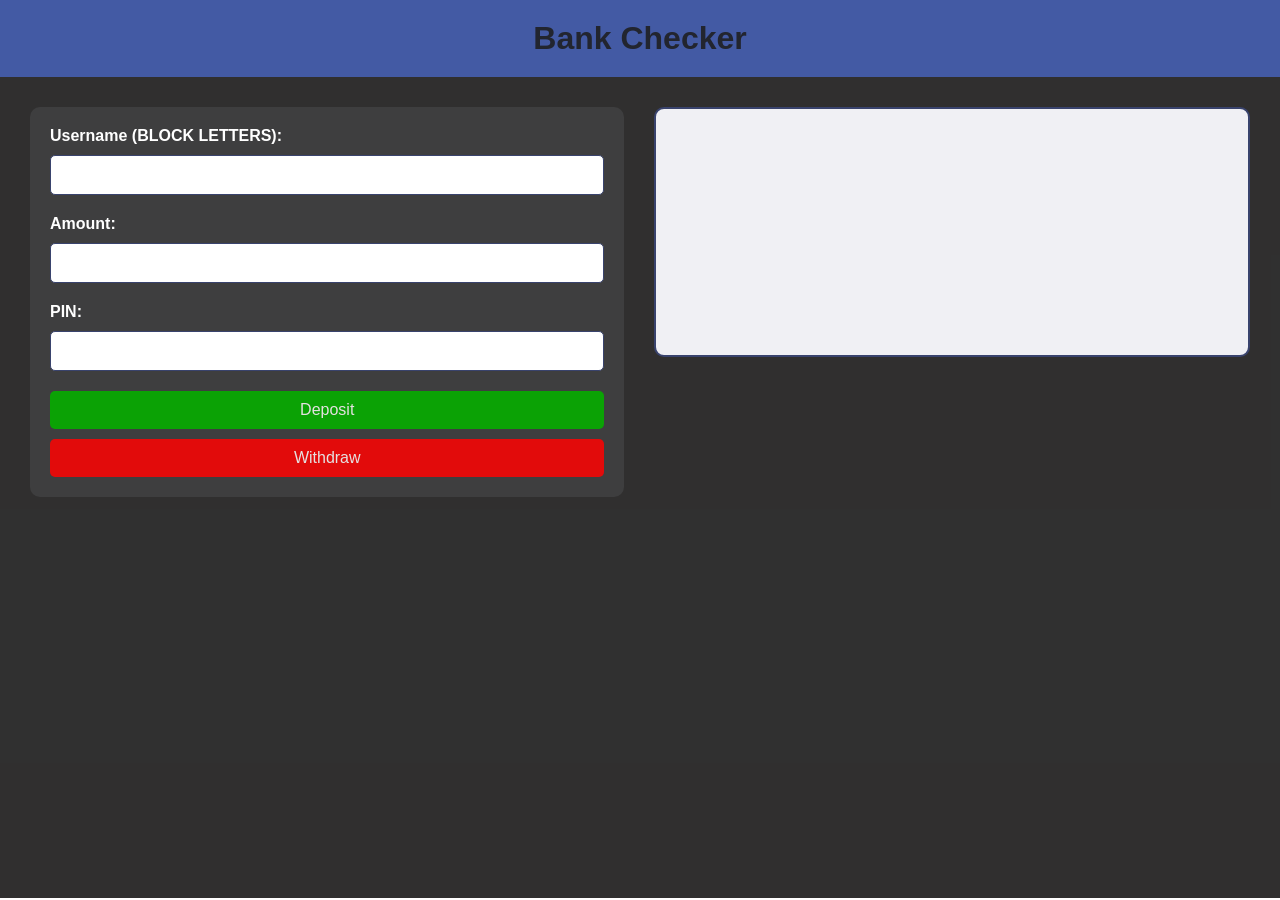
<file: Bank_Check/index.html>
<!DOCTYPE html>
<html>
  <head>
    <meta charset="UTF-8" />
    <meta name="viewport" content="width=device-width, initial-scale=1.0" />
    <link
      href="style.css"
      rel="stylesheet"
    />
    <title>Bank Checker</title>
  </head>
  <body>
    <header>
      <h1>Bank Checker</h1>
    </header>
    <main class="container">
      <!-- I will create 2 sections here -->
       <section class="userForm">
        <!-- Here I will create a form in which I will take username, amount, pin and two buttons (Deposit and Withdraw) -->
         <form>
          <label for="username">Username (BLOCK LETTERS):</label>
          <input type="text" id="username" name="username" required />
          <label for="amount">Amount:</label>
          <input type="number" id="amount" name="amount" required />
          <label for="pin">PIN:</label>
          <input type="password" id="pin" name="pin" required />
          <button type="button" id="depositBtn">Deposit</button>
          <button type="button" id="withdrawBtn">Withdraw</button>
         </form>
       </section>
       <section class="result">
        <!-- Here I will create a div in which I will show the result of the transaction -->
         <p id="usernameResult"></p>
         <p id="amountResult"></p>
         <p id="transactionMessage"></p>
       </section>
    </main>
    <script src="script.js"></script>
  </body>
</html>
</file>
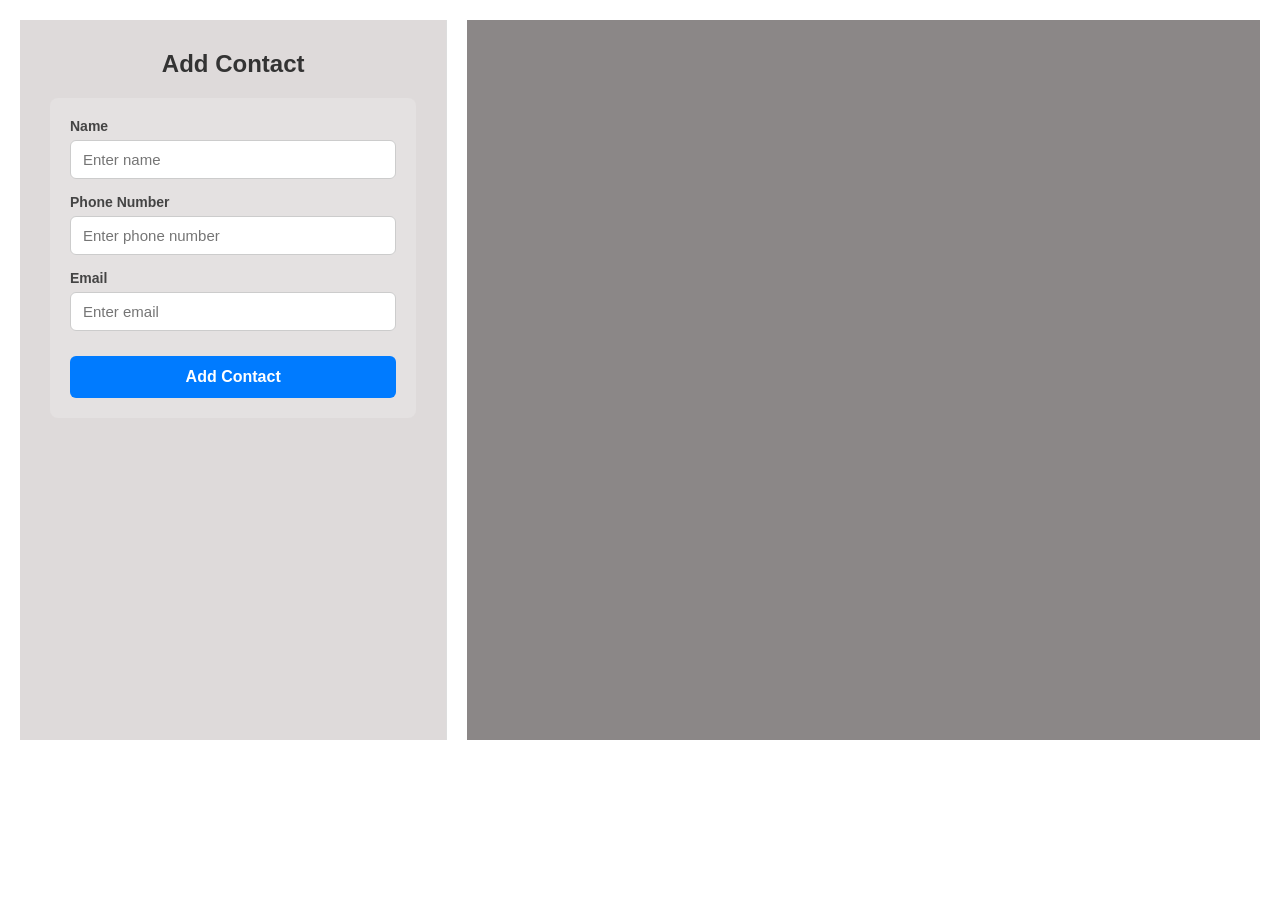
<file: Contact_Card_Generator/index.html>
<!doctype html>
<html>
  <head>
    <meta charset="UTF-8" />
    <meta name="viewport" content="width=device-width, initial-scale=1.0" />
    <link href="style.css" rel="stylesheet" />
    <title>Contact Card Generator</title>
  </head>
  <body>
    <div class="container">
      <!-- LEFT: Form -->
      <div class="form-section">
        <h2>Add Contact</h2>
        <form class="form">
          <div class="form-group">
            <label for="name">Name</label>
            <input type="text" id="name" name="name" placeholder="Enter name" />
          </div>

          <div class="form-group">
            <label for="phone">Phone Number</label>
            <input
              type="tel"
              id="phone"
              name="phone"
              placeholder="Enter phone number"
            />
          </div>

          <div class="form-group">
            <label for="email">Email</label>
            <input
              type="email"
              id="email"
              name="email"
              placeholder="Enter email"
            />
          </div>

          <button type="submit" id="addContactBtn">Add Contact</button>
        </form>
      </div>

      <!-- RIGHT: Contact Cards -->
      <div class="cards-container" id="cardsContainer">
        <!-- Cards will be dynamically inserted here via JavaScript -->
      </div>
    </div>
    <script src="script.js"></script>
  </body>
</html>
</file>
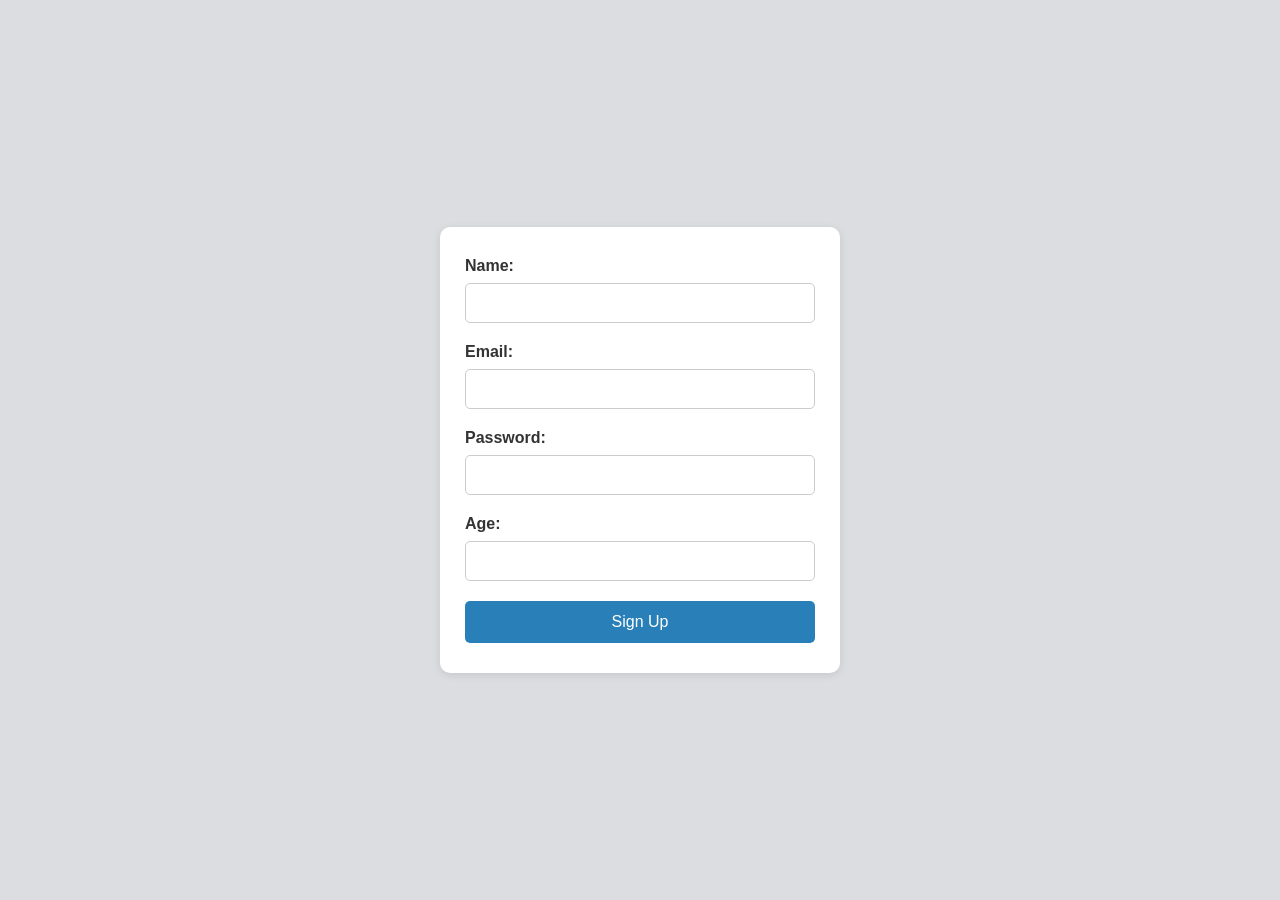
<file: Form_Validator/index.html>
<!DOCTYPE html>
<html>
  <head>
    <meta charset="UTF-8" />
    <meta name="viewport" content="width=device-width, initial-scale=1.0" />
    <link
      href="style.css"
      rel="stylesheet"
    />
    <title>Form Validator</title>
  </head>
  <body>
    <!-- Goal: a signup form (name, email, password, age) -->
    <form id="signupForm">
      <label for="name">Name:</label>
      <input type="text" id="name" name="name" required />
      <br />

      <label for="email">Email:</label>
      <input type="email" id="email" name="email" required />
      <br />

      <label for="password">Password:</label>
      <input type="password" id="password" name="password" required />
      <br />

      <label for="age">Age:</label>
      <input type="number" id="age" name="age" required />
      <br />
      <button type="submit" id="signupButton">Sign Up</button>
      <p id="message"></p>
    </form>
    <script src="script.js"></script>
  </body>
</html>
</file>
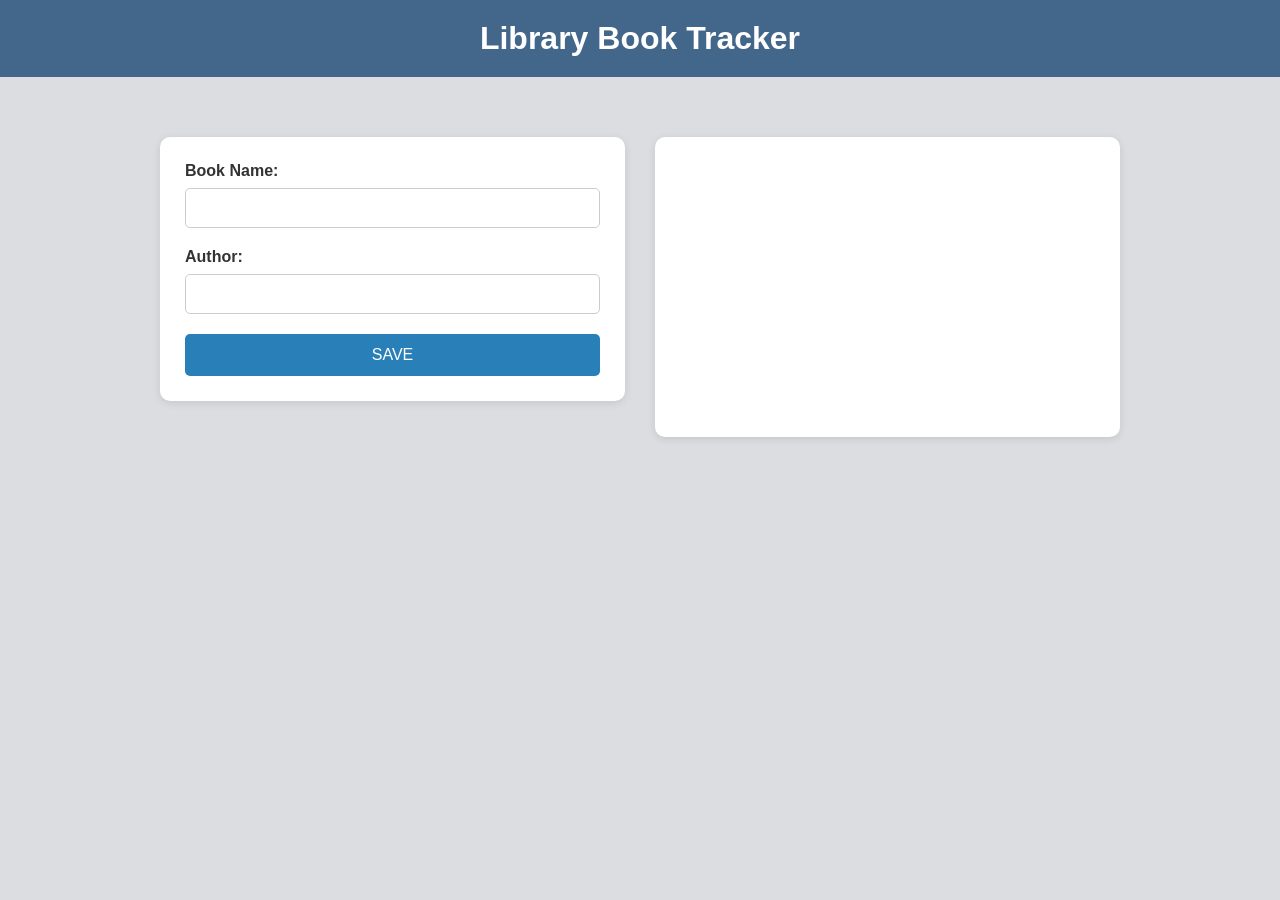
<file: Library_Book_Tracker/index.html>
<!DOCTYPE html>
<html>
  <head>
    <meta charset="UTF-8" />
    <meta name="viewport" content="width=device-width, initial-scale=1.0" />
    <link
      href="style.css"
      rel="stylesheet"
    />
    <title>Library Book Tracker</title>
  </head>
  <body>
    <header>
      <h1>Library Book Tracker</h1>
    </header>
    <main>
      <section class="container">
        <form class="book-form">
          <!-- In form I want to add two things; Book name and Author -->
          <div class="form-group">
            <label for="bookName">Book Name:</label>
            <input type="text" id="bookName" name="bookName" required />
          </div>
          <div class="form-group">
            <label for="author">Author:</label>
            <input type="text" id="author" name="author" required />
          </div>
          <button id="saveButton">SAVE</button>
        </form>
        <!-- I want to create a box where I can see list of books -->

         <div class="book-list">
          <ul id="bookList"></ul>
         </div>
      </section>
    </main>
    <script src="script.js"></script>
  </body>
</html>
</file>
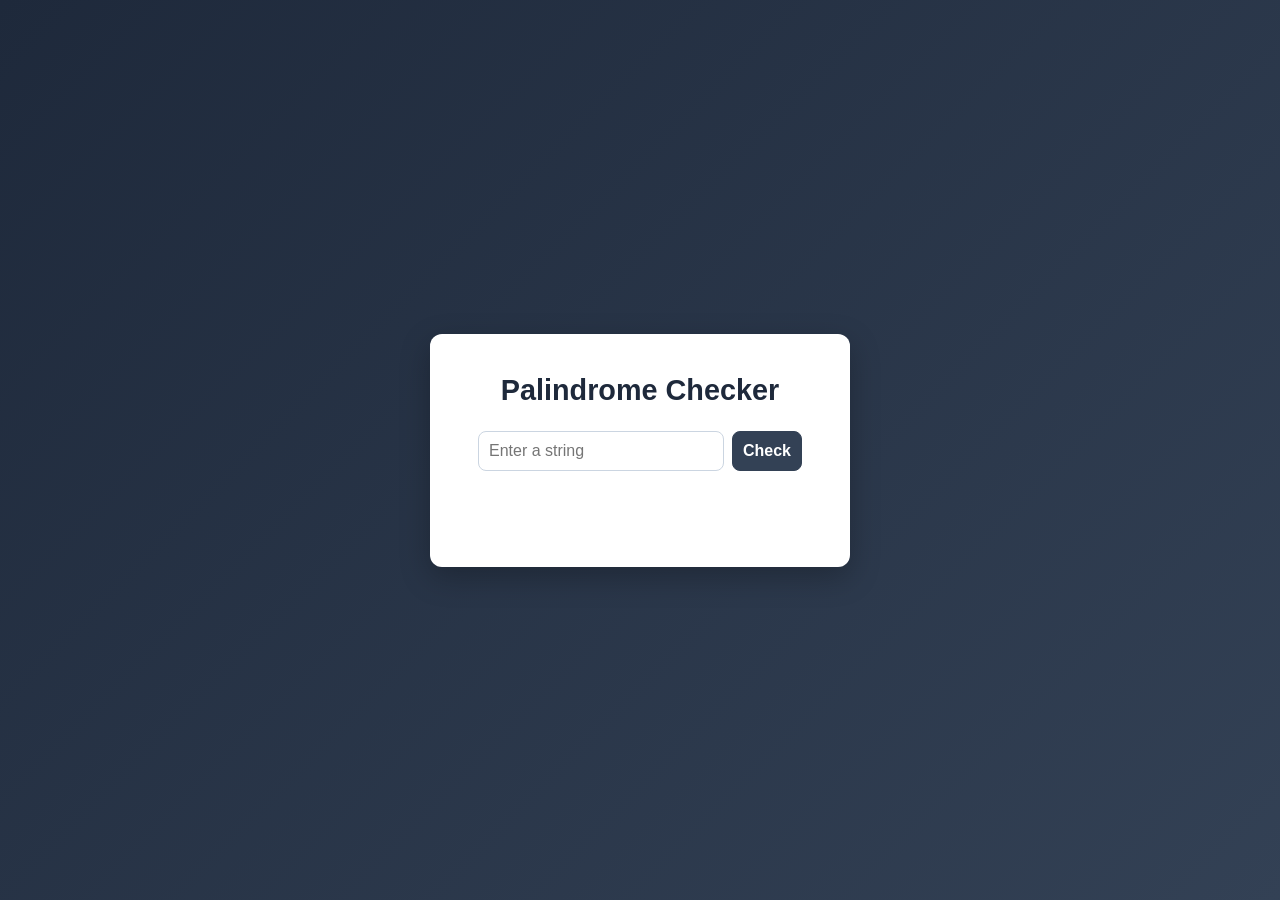
<file: Palindrome_Checker/index.html>
<!DOCTYPE html>
<html>
  <head>
    <meta charset="UTF-8" />
    <meta name="viewport" content="width=device-width, initial-scale=1.0" />
    <link
      href="style.css"
      rel="stylesheet"
    />
    <title>Palindrome Checker</title>
  </head>
  <body>
    <div class="container">
      <h1>Palindrome Checker</h1>
    <div class="inputArea">
      <input
        type="text"
        id="inputString"
        placeholder="Enter a string"
      />
      <button id="checkButton">Check</button>
    </div>
      <p id="result"></p>
    </div>
    <script src="script.js"></script>
  </body>
</html>
</file>
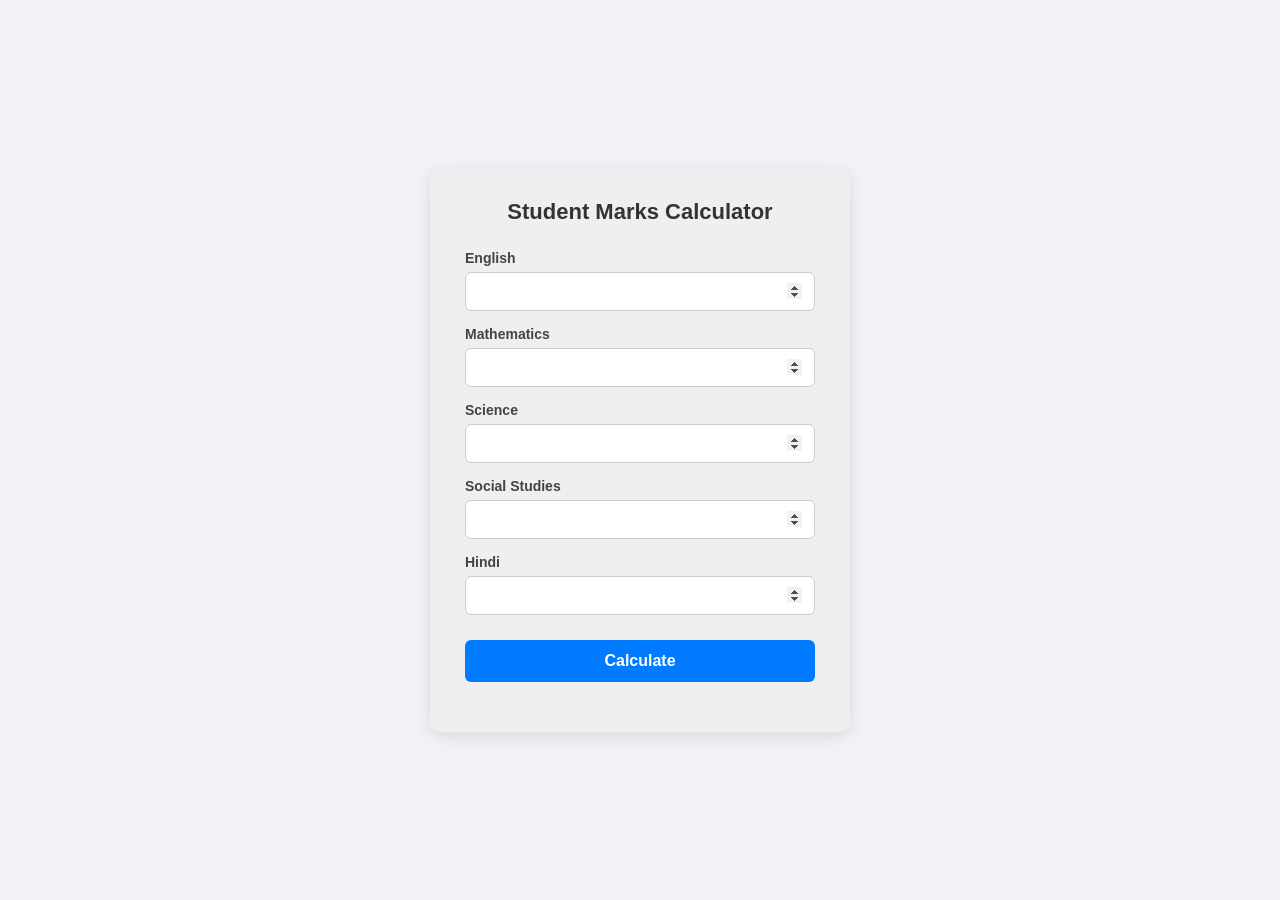
<file: Student_Marks_Calculator/index.html>
<!doctype html>
<html>
  <head>
    <meta charset="UTF-8" />
    <meta name="viewport" content="width=device-width, initial-scale=1.0" />
    <link href="style.css" rel="stylesheet" />
    <title>Student Marks Calculator</title>
  </head>
  <body>
    <div class="container">
      <h1>Student Marks Calculator</h1>

      <form class="form">
        <div class="form-group">
          <label for="subject1">
            English
            <input type="number" name="subject1" id="subject1" class="subjectInput" min="0" max="100"/>
          </label>
        </div>

        <div class="form-group">
          <label for="subject2">
            Mathematics
            <input type="number" name="subject2" id="subject2" class="subjectInput" min="0" max="100"/>
          </label>
        </div>

        <div class="form-group">
          <label for="subject3">
            Science
            <input type="number" name="subject3" id="subject3" class="subjectInput" min="0" max="100"/>
          </label>
        </div>

        <div class="form-group">
          <label for="subject4">
            Social Studies
            <input type="number" name="subject4" id="subject4" class="subjectInput" min="0" max="100"/>
          </label>
        </div>

        <div class="form-group">
          <label for="subject5">
            Hindi
            <input type="number" name="subject5" id="subject5" class="subjectInput" min="0" max="100" />
          </label>
        </div>

        <button type="submit" id="calculateBtn">Calculate</button>
      </form>
      <div class="result">
        <p id="percentage"></p>
        <p id="grade"></p>
      </div>
    </div>
    <script src="script.js"></script>
  </body>
</html>
</file>
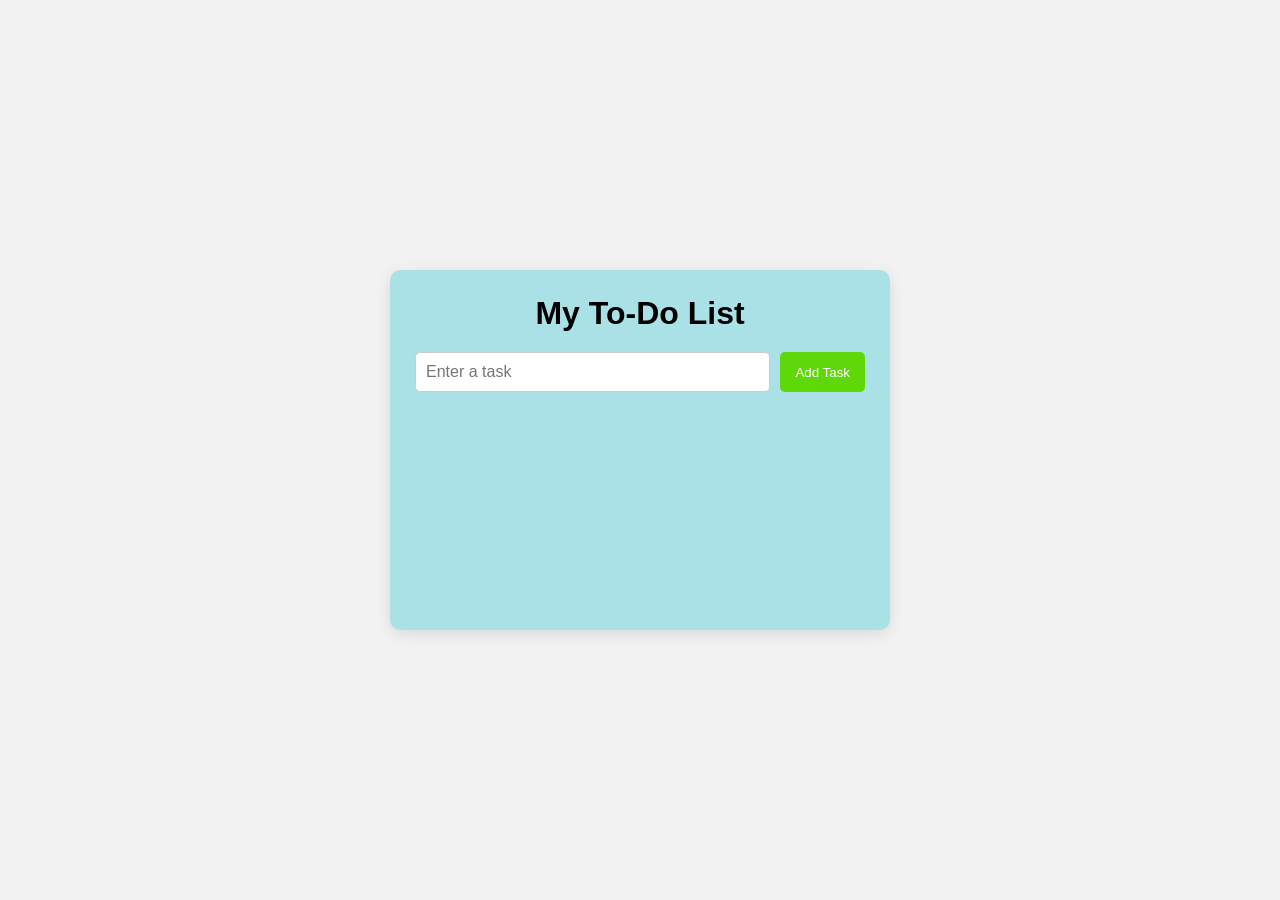
<file: To_Do_list/index.html>
<!doctype html>
<html>
  <head>
    <meta charset="UTF-8" />
    <meta name="viewport" content="width=device-width, initial-scale=1.0" />
    <link href="style.css" rel="stylesheet" />
    <title>To-Do-List</title>
  </head>
  <body>
    <div class="todo-container">
      <h1>My To-Do List</h1>

      <div class="input-section">
        <input type="text" id="taskInput" placeholder="Enter a task" />
        <button id="addBtn">Add Task</button>
      </div>

      <ul id="taskList">
        <!-- JavaScript will add tasks here -->
      </ul>
    </div>
    <script src="script.js"></script>
  </body>
</html>
</file>
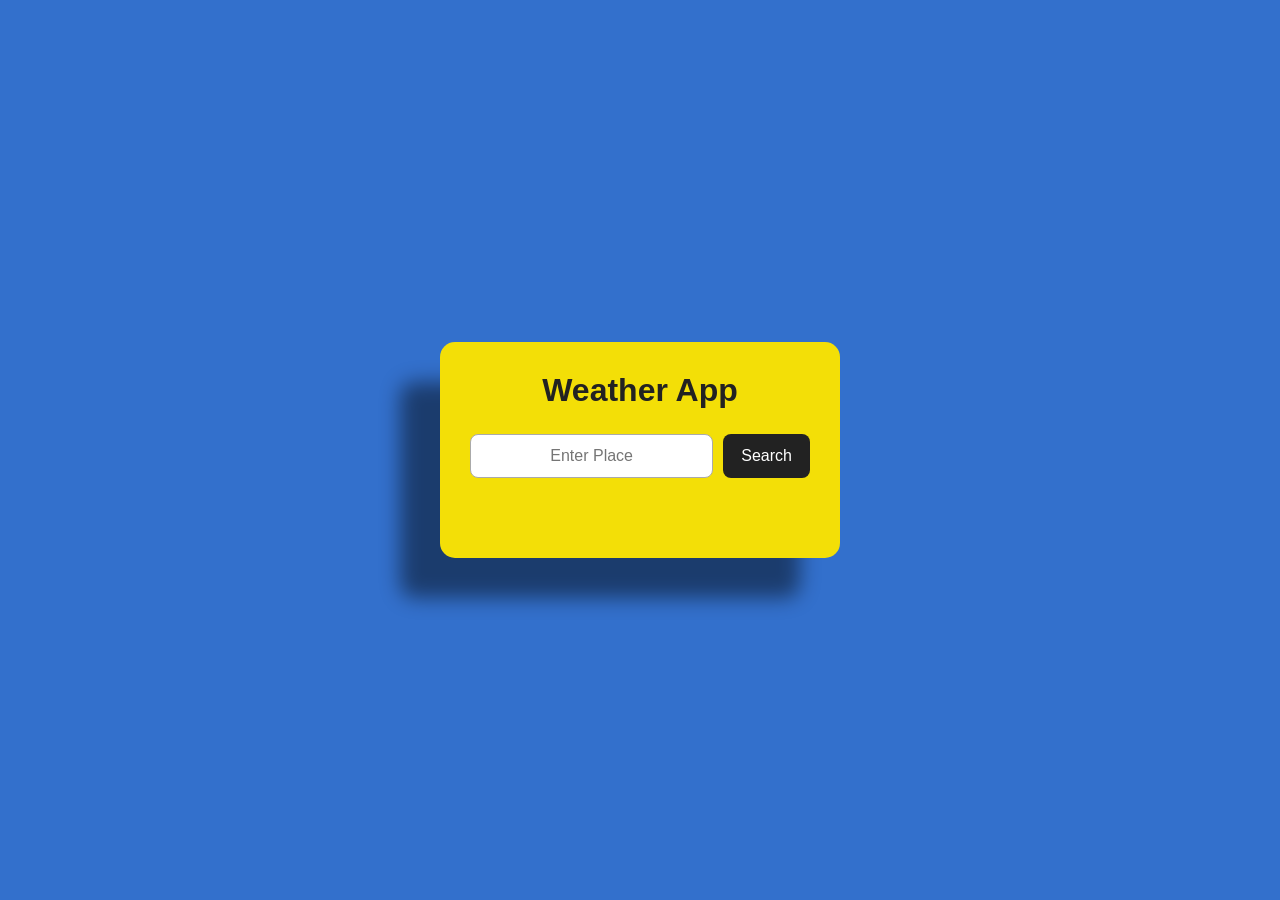
<file: Weather_App/index.html>
<!doctype html>
<html>
  <head>
    <meta charset="UTF-8" />
    <meta name="viewport" content="width=device-width, initial-scale=1.0" />
    <link href="style.css" rel="stylesheet" />
    <title>Weather App</title>
  </head>
  <body>
    <div class="weather-app">
      <!-- Heading -->
      <h1>Weather App</h1>

      <!-- Search Section -->
      <div class="search-section">
        <input type="text" id="placeInput" placeholder="Enter Place" />

        <button id="searchBtn">Search</button>
      </div>

      <!-- Weather Information -->
      <div class="weather-info">
        <!-- Place Name -->
        <h2 id="placeName"></h2>

        <!-- Weather Emoji -->
        <div id="weatherEmoji" class="weather-emoji"></div>

        <!-- Temperature -->
        <p id="temperature" class="temperature"></p>

        <!-- Weather Condition -->
        <p id="weatherCondition" class="weather-condition"></p>

        <!-- Humidity -->
        <p id="humidity"></p>

        <!-- Wind Speed -->
        <p id="windSpeed"></p>

        <!-- Current Date -->
        <p id="currentDate"></p>
      </div>
    </div>
    <script src="script.js"></script>
  </body>
</html>
</file>
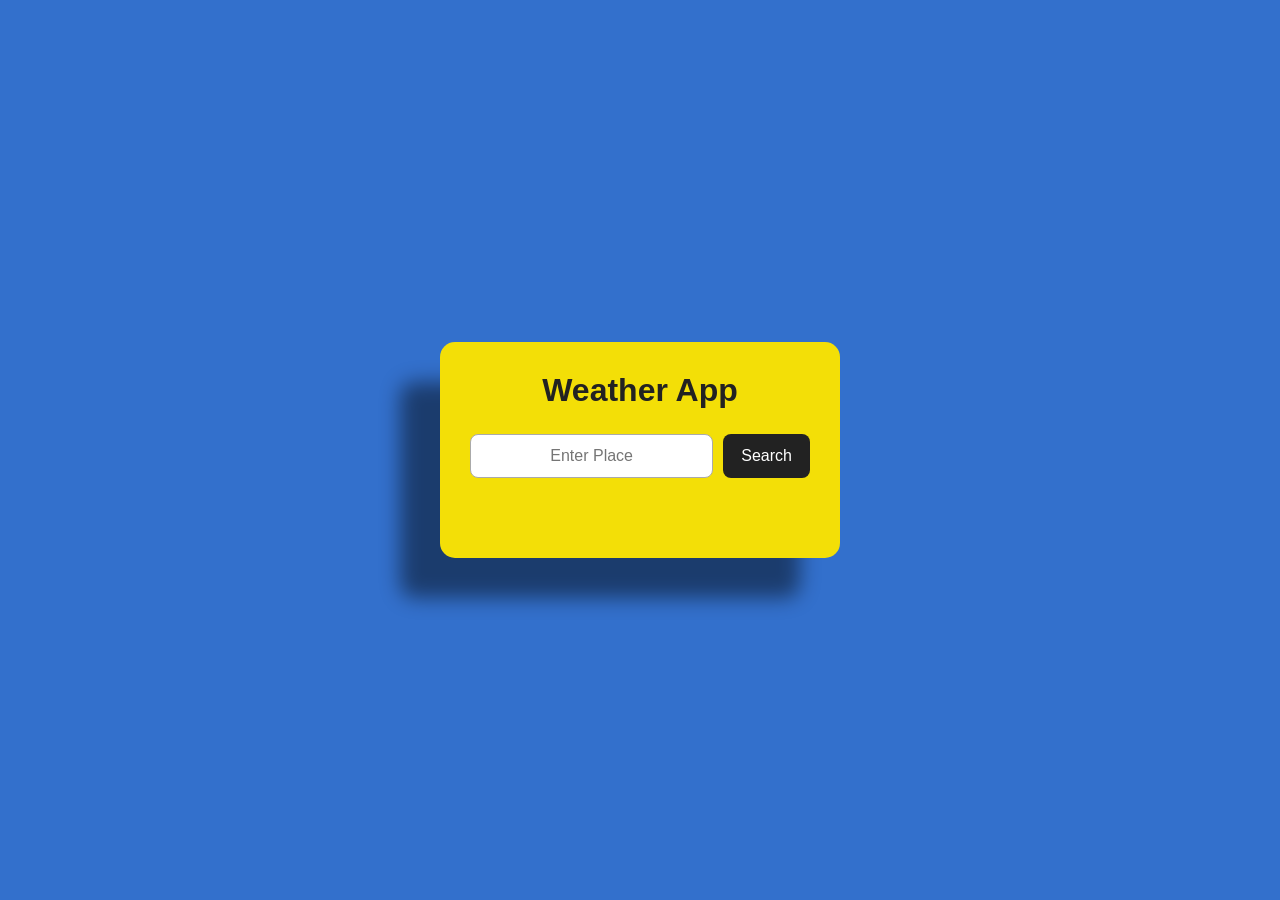
<file: Weather_App_2/index.html>
<!doctype html>
<html>
  <head>
    <meta charset="UTF-8" />
    <meta name="viewport" content="width=device-width, initial-scale=1.0" />
    <link href="style.css" rel="stylesheet" />
    <title>Weather App 2</title>
  </head>
  <body>
    <div class="weather-app">
      <!-- Heading -->
      <h1>Weather App</h1>

      <!-- Search Section -->
      <div class="search-section">
        <input type="text" id="placeInput" placeholder="Enter Place" />

        <button id="searchBtn">Search</button>
      </div>

      <!-- Weather Information -->
      <div class="weather-info">
        <!-- Place Name -->
        <h2 id="placeName"></h2>

        <!-- Weather Emoji -->
        <div id="weatherEmoji" class="weather-emoji"></div>

        <!-- Temperature -->
        <p id="temperature" class="temperature"></p>

        <!-- Weather Condition -->
        <p id="weatherCondition" class="weather-condition"></p>

        <!-- Humidity -->
        <p id="humidity"></p>

        <!-- Wind Speed -->
        <p id="windSpeed"></p>

        <!-- Current Date -->
        <p id="currentDate"></p>
      </div>
    </div>
    <script src="script.js"></script>
  </body>
</html>
</file>
<file: Bank_Check/style.css>
* {
  margin: 0;
  padding: 0;
  box-sizing: border-box;
}

body {
  font-family: Arial, sans-serif;
  min-height: 100vh;
}

/* Header */
header {
  background-color: #435aa4;
  color: rgba(29, 28, 28, 0.859);
  padding: 20px;
  width: 100%;
  text-align: center;
}

/* Main container */
.container {
  padding: 30px;
  width: 100%;
   min-height: calc(100vh - 79px);
  display: flex;
  flex-direction: row;
  align-items: flex-start;
  gap: 30px;
  background-color: #171616e3;
}

/* Left side - Form */
.userForm {
  width: 50%;
}

/* Form design */
form {
  padding: 20px;
  border-radius: 10px;
  display: flex;
  flex-direction: column;
  gap: 10px;
  width: 100%;
  background-color: #3e3e3f;
  color: white;
}

label {
  font-weight: bold;
  text-align: left;
}

input {
  padding: 10px;
  margin-bottom: 10px;
  width: 100%;
  border-radius: 5px;
  border: 1px solid #39436d;
  font-size: 1rem;
}

/* Buttons */
button {
  padding: 10px;
  border: none;
  border-radius: 5px;
  /* background-color: #435aa4; */
  color: rgb(229, 225, 225);
  cursor: pointer;
  font-size: 1rem;
}
#depositBtn {
  background-color: #0ba205;
}
#withdrawBtn {
  background-color: #e20b0b;
}

#depositBtn:hover {
  background-color: #0b7a05;
}
#withdrawBtn:hover {
  background-color: #c00a0a;
}

/* Right side - Result */
.result {
  width: 50%;
  min-height: 250px;
  border: 2px solid #39436d;
  border-radius: 10px;
  padding: 20px;
  overflow-wrap: anywhere;
  background-color: #f0f0f4;
}

.result p {
  margin-bottom: 15px;
  font-size: 1rem;
}

/* Mobile responsive */
@media (max-width: 600px) {
  .container {
    flex-direction: column;
  }

  .userForm,
  .result {
    width: 100%;
  }
}
</file>
<file: Contact_Card_Generator/style.css>
* {
  box-sizing: border-box;
  margin: 0;
  padding: 0;
  font-family: Arial, sans-serif;
}

body {
  height: 100vh;
  overflow: hidden;
}

.container {
  display: flex;
  width: 100%;
  height: 100vh;
  padding: 20px;
  gap: 20px;
}

/* ---------- LEFT: Form Section ---------- */
.form-section {
  flex: 1;
  background: #dedada;
  padding: 30px;
  border-right: 1px solid #ddd;
  overflow-y: auto;
  max-height: 80vh;
}

.form-section h2 {
  margin-bottom: 20px;
  color: #333;
  text-align: center;
}

.form {
  display: flex;
  flex-direction: column;
  gap: 15px;
  background-color: #e4e1e1;
  padding: 20px;
  border-radius: 8px;
}

.form-group {
  display: flex;
  flex-direction: column;
  gap: 6px;
}

.form-group label {
  font-weight: bold;
  font-size: 14px;
  color: #444;
}

.form-group input {
  padding: 10px 12px;
  font-size: 15px;
  border: 1px solid #ccc;
  border-radius: 6px;
  outline: none;
  transition: border-color 0.2s, box-shadow 0.2s;
}

.form-group input:focus {
  border-color: #007bff;
  box-shadow: 0 0 0 3px rgba(0, 123, 255, 0.15);
}

#addContactBtn {
  margin-top: 10px;
  padding: 12px;
  background: #007bff;
  color: #fff;
  border: none;
  border-radius: 6px;
  font-size: 16px;
  font-weight: bold;
  cursor: pointer;
  transition: background 0.2s;
}

#addContactBtn:hover {
  background: #0056b3;
}

/* ---------- RIGHT: Cards Container ---------- */
.cards-container {
  flex: 2;
  padding: 30px;
  display: grid;
  grid-template-columns: repeat(2, 1fr);
  gap: 20px;
  align-content: start;
  overflow-y: auto;
  background: #7c7777e1;
  max-height: 80vh;
}
.card{
  background: #fff;
  padding: 20px;
  border-radius: 8px;
  box-shadow: 0 2px 5px rgba(0, 0, 0, 0.1);
}
</file>
<file: Form_Validator/style.css>
* {
  margin: 0;
  padding: 0;
  box-sizing: border-box;
}

body {
  font-family: 'Segoe UI', Tahoma, Geneva, Verdana, sans-serif;
  background-color: #dbdde0;
  color: #333;
  min-height: 100vh;
  display: flex;
  justify-content: center;
  align-items: center;
  padding: 20px;
}

/* Form card */
#signupForm {
  width: 100%;
  max-width: 400px;
  background-color: white;
  padding: 30px 25px;
  border-radius: 10px;
  box-shadow: 0 2px 8px rgba(0, 0, 0, 0.1);
}

/* Labels and inputs */
#signupForm label {
  display: block;
  margin-bottom: 8px;
  font-weight: bold;
}

#signupForm input {
  width: 100%;
  padding: 10px;
  border: 1px solid #ccc;
  border-radius: 5px;
  font-size: 16px;
}

#signupForm input:focus {
  outline: none;
  border-color: #2980b9;
}

/* Space between each field (replaces the <br> look) */
#signupForm br {
  display: none;
}

#signupForm input {
  margin-bottom: 20px;
}

/* Sign Up button */
#signupForm button {
  width: 100%;
  padding: 12px;
  background-color: #2980b9;
  color: white;
  border: none;
  border-radius: 5px;
  font-size: 16px;
  cursor: pointer;
}

#signupForm button:hover {
  background-color: #1f6693;
}

/* Message area (add <p id="message"></p> in your HTML) */
#message {
  margin-top: 15px;
  padding: 10px 12px;
  border-radius: 5px;
  font-size: 14px;
}

#message:empty {
  display: none;
}

#message.error {
  background-color: #fdecea;
  color: #c0392b;
  border-left: 4px solid #c0392b;
}

#message.success {
  background-color: #eafaf1;
  color: #1e8449;
  border-left: 4px solid #1e8449;
}
</file>
<file: Library_Book_Tracker/style.css>
* {
  margin: 0;
  padding: 0;
  box-sizing: border-box;
}

body {
  font-family:'Segoe UI', Tahoma, Geneva, Verdana, sans-serif;
  background-color: #dbdde0;
  color: #333;
}

/* Header */
header {
  background-color: #385e83ec;
  color: white;
  text-align: center;
  padding: 20px;
}

/* Main section */
.container {
  display: flex;
  gap: 30px;
  align-items: flex-start;
  justify-content: center;
  max-width: 1000px;
  margin: 40px auto;
  padding: 20px;
}

/* Form box */
.book-form {
  flex: 1;
  background-color: white;
  padding: 25px;
  border-radius: 10px;
  box-shadow: 0 2px 8px rgba(0, 0, 0, 0.1);
}

/* Form fields */
.form-group {
  margin-bottom: 20px;
}

.form-group label {
  display: block;
  margin-bottom: 8px;
  font-weight: bold;
}

.form-group input {
  width: 100%;
  padding: 10px;
  border: 1px solid #ccc;
  border-radius: 5px;
  font-size: 16px;
}

/* Save button */
.book-form button {
  width: 100%;
  padding: 12px;
  background-color: #2980b9;
  color: white;
  border: none;
  border-radius: 5px;
  font-size: 16px;
  cursor: pointer;
}

.book-form button:hover {
  background-color: #1f6693;
}

/* Book list box */
.book-list {
  flex: 1;
  min-height: 300px;
  background-color: white;
  padding: 25px;
  border-radius: 10px;
  box-shadow: 0 2px 8px rgba(0, 0, 0, 0.1);
}

/* Individual book items */
#bookList {
  list-style: none;
  max-height: 350px;     /* list stops growing here, then scrolls */
  overflow-y: auto;      /* scrollbar appears only when needed */
  padding-right: 8px;    /* keeps the scrollbar away from the rows */
}

#bookList li {
  display: flex;                  /* text left, button right */
  justify-content: space-between;
  align-items: center;
  gap: 15px;                      /* the distance between text and button */
  padding: 12px 15px;
  margin-bottom: 10px;
  background-color: #f0f4f8;
  border-left: 4px solid #2980b9;
  border-radius: 4px;
}

/* Book text: takes the free space and wraps long words */
#bookList li span {
  flex: 1;
  min-width: 0;
  overflow-wrap: anywhere;
}

/* Issue / Return button */
#bookList li button {
  flex-shrink: 0;            /* button never gets squeezed */
  padding: 8px 18px;
  background-color: #2980b9;
  color: white;
  border: none;
  border-radius: 5px;
  font-size: 14px;
  cursor: pointer;
}

#bookList li button:hover {
  background-color: #1f6693;
}

/* Responsive design for mobile */
@media (max-width: 600px) {
  .container {
    flex-direction: column;
    gap: 20px;
  }

  .book-form,
  .book-list {
    width: 100%;
  }
}
</file>
<file: Palindrome_Checker/style.css>
* {
  margin: 0;
  padding: 0;
  box-sizing: border-box;
}

body {
  min-height: 100vh;
  display: flex;
  justify-content: center;
  align-items: center;
  font-family: Helvetica, Arial, Georgia, Garamond, sans-serif;
  background: linear-gradient(135deg, #1e293b, #334155);
}

.container {
  background: #ffffff;
  padding: 2.5rem 3rem;
  border-radius: 12px;
  box-shadow: 0 10px 30px rgba(0, 0, 0, 0.25);
  text-align: center;
  width: 90%;
  max-width: 420px;
}

h1 {
  font-size: 1.8rem;
  color: #1e293b;
  margin-bottom: 1.5rem;
}
.inputArea {
  display: flex;
  gap: 0.5rem;
}

#inputString {
  width: 100%;
  padding: 10px;
  font-size: 1rem;
  font-family: inherit;
  border: 1px solid #cbd5e1;
  border-radius: 8px;
  outline: none;
  transition: border-color 0.2s ease;
}

#inputString:focus {
  border-color: #334155;
}

#checkButton {
  padding: 10px;
  font-size: 1rem;
  font-family: inherit;
  font-weight: 600;
  color: #ffffff;
  background: #334155;
  border: 1px solid #334155;
  border-radius: 8px;
  cursor: pointer;
  transition: background 0.2s ease;
}

#checkButton:hover {
  background: #1e293b;
}

#result {
  margin-top: 1.5rem;
  font-size: 1.5rem;
  font-weight: 600;
  color: #070707;
  min-height: 2rem;
}
</file>
<file: Student_Marks_Calculator/style.css>
* {
  box-sizing: border-box;
  margin: 0;
  padding: 0;
  font-family: Arial, sans-serif;
}

body {
  background: #f0f2f5;
  min-height: 100vh;
  display: flex;
  align-items: center;
  justify-content: center;
  padding: 20px;
}

.container {
  background: #f0eeeeed;
  width: 100%;
  max-width: 420px;
  padding: 30px 35px;
  border-radius: 10px;
  box-shadow: 0 4px 15px rgba(0, 0, 0, 0.1);
}

h1 {
  text-align: center;
  font-size: 22px;
  color: #333;
  margin-bottom: 25px;
}

.form {
  display: flex;
  flex-direction: column;
  gap: 15px;
}

.form-group {
  display: flex;
  flex-direction: column;
}

.form-group label {
  font-weight: bold;
  font-size: 14px;
  color: #444;
  display: flex;
  flex-direction: column;
  gap: 6px;
}

.form-group input[type="number"] {
  padding: 10px 12px;
  font-size: 15px;
  border: 1px solid #ccc;
  border-radius: 6px;
  outline: none;
  transition: border-color 0.2s, box-shadow 0.2s;
}

.form-group input[type="number"]:focus {
  border-color: #007bff;
  box-shadow: 0 0 0 3px rgba(0, 123, 255, 0.15);
}

/* Remove number input spinners (optional, cleaner look) */
.form-group input[type="number"]::-webkit-inner-spin-button,
.form-group input[type="number"]::-webkit-outer-spin-button {
  opacity: 1;
}

button[type="submit"] {
  margin-top: 10px;
  padding: 12px;
  background: #007bff;
  color: #fff;
  border: none;
  border-radius: 6px;
  font-size: 16px;
  font-weight: bold;
  cursor: pointer;
  transition: background 0.2s;
}

button[type="submit"]:hover {
  background: #0056b3;
}

button[type="submit"]:active {
  transform: scale(0.98);
}

.result {
  margin-top: 20px;
  text-align: center;
}

#percentage {
  font-size: 1.4rem;
  color: red;
}

#grade {
  font-size: 1.4rem;
  color: blue;
}
</file>
<file: To_Do_list/style.css>
* {
    box-sizing: border-box;
    margin: 0;
    padding: 0;
}

body {
    font-family: Arial, sans-serif;
    background-color: #f2f2f2;
    min-height: 100vh;

    display: flex;
    justify-content: center;
    align-items: center;
}

.todo-container {
    width: 500px;
    background-color: rgba(146, 220, 226, 0.753);
    padding: 25px;
    border-radius: 10px;
    box-shadow: 0 4px 15px rgba(0, 0, 0, 0.1);
    max-height: 70vh;
    min-height: 40vh;
    overflow-y: auto;
}

h1 {
    text-align: center;
    margin-bottom: 20px;
}

.input-section {
    display: flex;
    gap: 10px;
}

#taskInput {
    flex: 1;
    padding: 10px;
    border: 1px solid #ccc;
    border-radius: 5px;
    font-size: 1rem;
}

#addBtn {
    padding: 10px 15px;
    border: none;
    border-radius: 5px;
    cursor: pointer;
    background-color: #5fd809;
    color:white;
}

#taskList {
    list-style: none;
    margin-top: 20px;
}

#taskList li {
    display: flex;
    justify-content: space-between;
    align-items: center;

    padding: 10px;
    margin-bottom: 10px;

    background-color: #f5f5f5;
    border-radius: 5px;
}

.delete-btn {
    border: none;
    font-size: 1.2rem;
    padding: 6px 10px;
    border-radius: 4px;
    cursor: pointer;
    background-color: #df2727;
    color:white;
}
</file>
<file: Weather_App/style.css>
/* Remove default spacing */
* {
  box-sizing: border-box;
  margin: 0;
  padding: 0;
}

/* Whole page */
body {
  font-family: Arial, sans-serif;
  background-color: #1a5fc6e3;

  min-height: 100vh;

  display: flex;
  justify-content: center;
  align-items: center;
}
p{
  font-size: 16px;
}

/* Main Weather App Box */
.weather-app {
  width: 400px;

  background-color: rgb(243, 223, 7);

  padding: 30px;

  border-radius: 15px;

  text-align: center;

  box-shadow: -40px 40px 20px rgba(0, 0, 0, 0.461);
}

/* Heading */
.weather-app h1 {
  margin-bottom: 25px;
  font-size: 2rem;
  color: #222;
}

/* Search area */
.search-section {
  display: flex;

  gap: 10px;

  margin-bottom: 25px;
}

/* Place input */
#placeInput {
  flex: 1;

  padding: 12px;

  font-size: 16px;

  border: 1px solid #aaa;

  border-radius: 8px;

  outline: none;
  text-align: center;
}

/* Search button */
#searchBtn {
  padding: 12px 18px;

  font-size: 16px;

  border: none;

  border-radius: 8px;

  background-color: #222;

  color: white;

  cursor: pointer;
}

/* Weather information */
.weather-info {
  display: flex;

  flex-direction: column;

  align-items: center;
}

/* Place name */
#placeName {
  font-size: 26px;
}

/* Weather emoji */
.weather-emoji img{
  width: 150px;
  height: 123px;
}

/* Temperature */
.temperature {
  font-size: 2.5rem;

  font-weight: bold;

  margin-bottom: 5px;
}

/* Weather condition */
.weather-condition {
  font-size: 22px;

  margin-bottom: 20px;
}

/* Humidity, wind speed and date */
.weather-info p {

  font-size: 20px;
}
</file>
<file: Weather_App_2/style.css>
/* Remove default spacing */
* {
  box-sizing: border-box;
  margin: 0;
  padding: 0;
}

/* Whole page */
body {
  font-family: Arial, sans-serif;
  background-color: #1a5fc6e3;

  min-height: 100vh;

  display: flex;
  justify-content: center;
  align-items: center;
}
p{
  font-size: 16px;
}

/* Main Weather App Box */
.weather-app {
  width: 400px;

  background-color: rgb(243, 223, 7);

  padding: 30px;

  border-radius: 15px;

  text-align: center;

  box-shadow: -40px 40px 20px rgba(0, 0, 0, 0.461);
}

/* Heading */
.weather-app h1 {
  margin-bottom: 25px;
  font-size: 2rem;
  color: #222;
}

/* Search area */
.search-section {
  display: flex;

  gap: 10px;

  margin-bottom: 25px;
}

/* Place input */
#placeInput {
  flex: 1;

  padding: 12px;

  font-size: 16px;

  border: 1px solid #aaa;

  border-radius: 8px;

  outline: none;
  text-align: center;
}

/* Search button */
#searchBtn {
  padding: 12px 18px;

  font-size: 16px;

  border: none;

  border-radius: 8px;

  background-color: #222;

  color: white;

  cursor: pointer;
}

/* Weather information */
.weather-info {
  display: flex;

  flex-direction: column;

  align-items: center;
}

/* Place name */
#placeName {
  font-size: 26px;
}

/* Weather emoji */
.weather-emoji img{
  width: 150px;
  height: 123px;
}

/* Temperature */
.temperature {
  font-size: 2.5rem;

  font-weight: bold;

  margin-bottom: 5px;
}

/* Weather condition */
.weather-condition {
  font-size: 22px;

  margin-bottom: 20px;
}

/* Humidity, wind speed and date */
.weather-info p {

  font-size: 20px;
}
</file>
